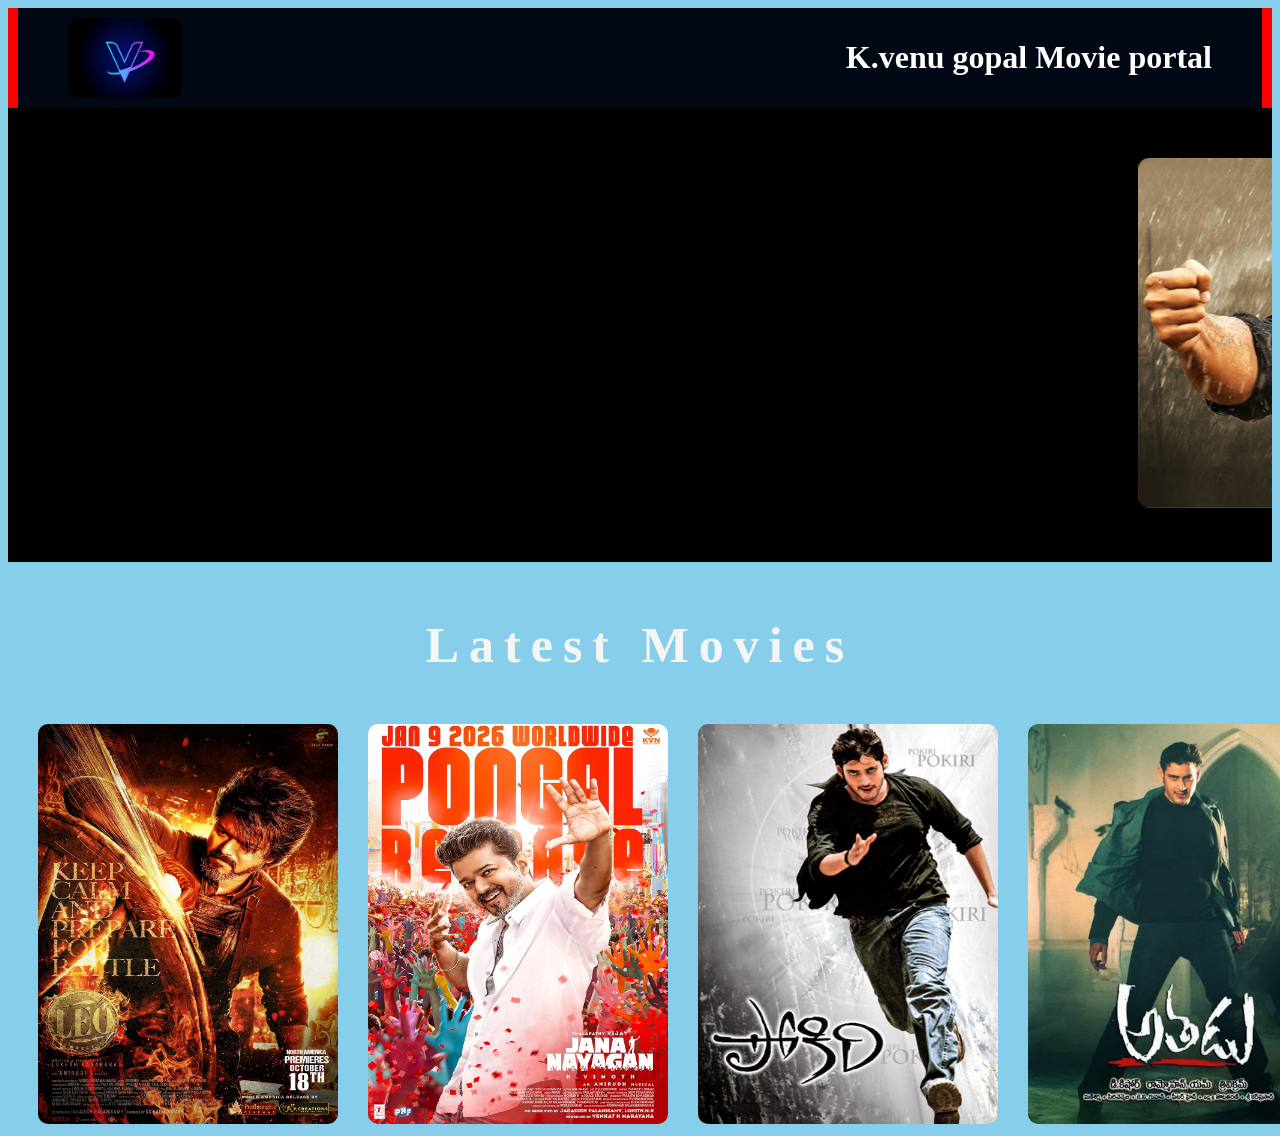
<file: index.html>
<!DOCTYPE html>
<html lang="en">
<head>
    <meta charset="UTF-8">
    <meta name="viewport" content="width=device-width, initial-scale=1.0">
    <title>sudharshan-home</title>
    <link rel="stylesheet" href="./css/style.css">
</head>
<body>
    <header>
        <img src="images/logo.png" alt="" width="10%">
        <h1> K.venu gopal  Movie portal</h1>
        
    </header>
      <!-- <hr> -->
    <div class="cantaint">
        <marquee class="heromarquee">
            <img src="images/lan1.png" alt="" height="350px" width="700px">
            <img src="images/lan2.png" alt="" height="350px" width="700px">
            <img src="images/lan3.png" alt="" height="350px" width="700px">
        </marquee>
        <h3 class="sideheading">
            Latest Movies
        </h3>
        <div class="Latestmovies">
            <a href="movies/movie1.html">
            <img src="images/por1.png" alt="" height="400px" width="300px">
        </a>
        <a href="movies/movie2.html">
            <img src="images/por2.png" alt="" height="400px" width="300px">
        </a>
        <a href="movies/movie3.html">
            <img src="images/por3.png" alt="" height="400px" width="300px">
        </a>
        <a href="movies/movie4.html">
            <img src="images/por4.png" alt="" height="400px" width="300px">
        </a>
        <a href="movies/movie5.html">
            <img src="images/por5.png" alt="" height="400px" width="300px">
        </a>

        </div>
    
    </div>

    <footer>

    </footer>
    
</body>
</html>
</file>
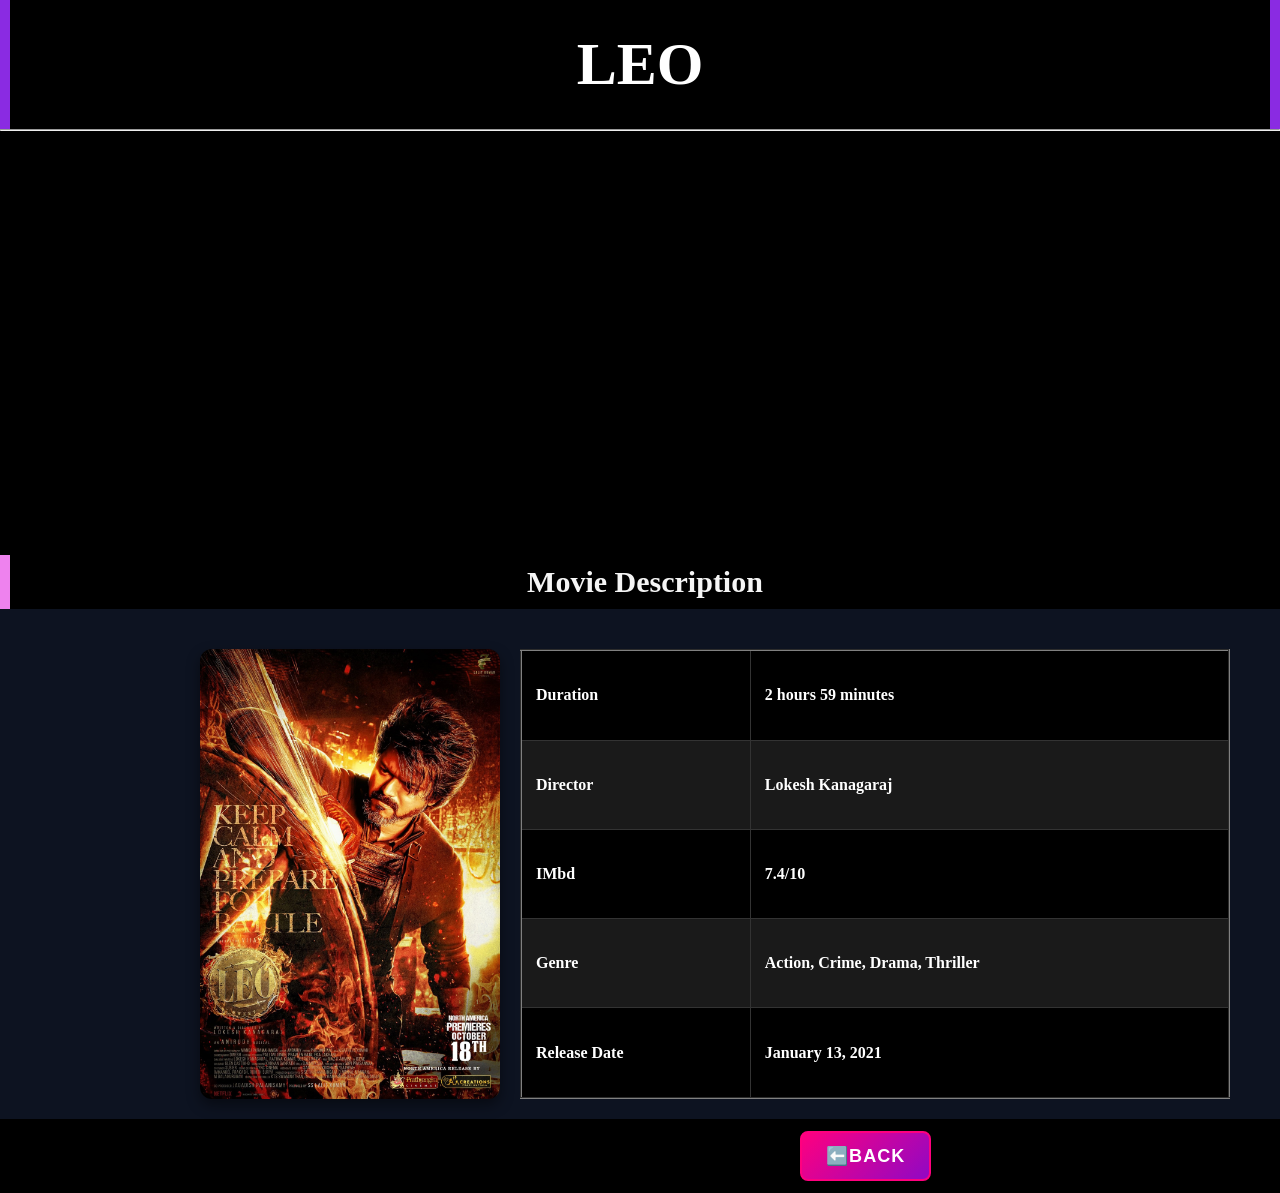
<file: movies/movie1.html>
<!DOCTYPE html>
<html lang="en">
<head>
    <meta charset="UTF-8">
    <meta name="viewport" content="width=device-width, initial-scale=1.0">
    <title>movie1</title>
    <link rel="stylesheet" href="/css/movie1.css">
</head>
<body>
    <h1>LEO</h1>
    <hr>
    <iframe width="100%" height="400px" src="https://www.youtube.com/embed/jJ18xFjsbDs?si=tHtZdhM2S6WBwH58" title="YouTube video player" frameborder="0" allow="accelerometer; autoplay; clipboard-write; encrypted-media; gyroscope; picture-in-picture; web-share" referrerpolicy="strict-origin-when-cross-origin" allowfullscreen></iframe>
    <h3>Movie Description</h3>

    <div class="Description">
        <img src="../images/por1.png" alt="" height="400px" width="300px">
        <table border="2px" width="50%">
        <tr>
            <td>Duration</td>
            <td>2 hours 59 minutes</td>
        </tr>
        <tr>
            <td>Director</td>
            <td>Lokesh Kanagaraj</td>
        </tr>
        <tr>
            <td>IMbd</td>
            <td>7.4/10</td>
        </tr>
        <tr>
            <td>Genre</td>
            <td>Action, Crime, Drama, Thriller</td>
        </tr>
        <tr>
            <td>Release Date</td>
            <td>January 13, 2021</td>
        </tr>

    </table>
    </div>
   
    
    <a href="../index.html"><button> ⬅️Back</button></a>
</body>
</html>
</file>
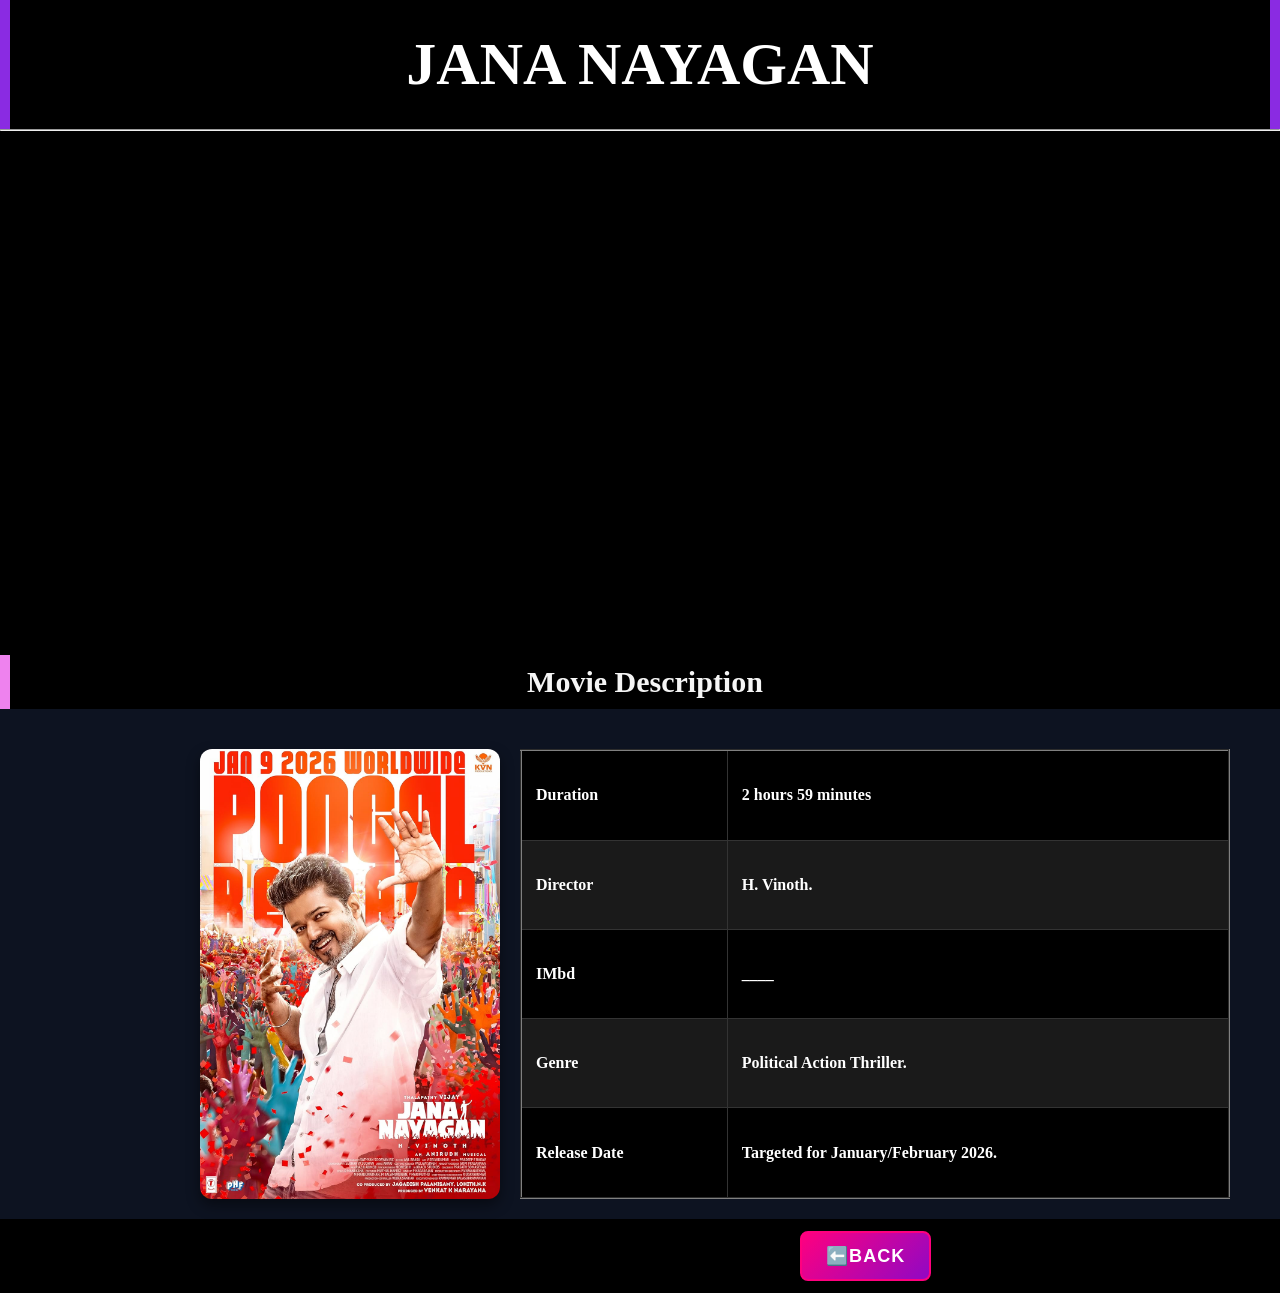
<file: movies/movie2.html>
<!DOCTYPE html>
<html lang="en">
<head>
    <meta charset="UTF-8">
    <meta name="viewport" content="width=device-width, initial-scale=1.0">
    <title>movie2</title>
    <link rel="stylesheet" href="../css/movie2.css">
</head>
<body>
    <h1>JANA NAYAGAN</h1>
    <hr>
    
    <iframe width="100%" height="500px" src="https://www.youtube.com/embed/AneRm8h8Efo?si=u9g_augFoX2qVS7R" title="YouTube video player" frameborder="0" allow="accelerometer; autoplay; clipboard-write; encrypted-media; gyroscope; picture-in-picture; web-share" referrerpolicy="strict-origin-when-cross-origin" allowfullscreen></iframe>
    <h3>Movie Description</h3>
    <div class="Description">
    <img src="../images/por2.png" alt="" height="400px" width="300px">
    <table border="2" width="50%">
        <tr>
            <td>Duration</td>
            <td>2 hours 59 minutes</td>
        </tr>
        <tr>
            <td>Director</td>
            <td>H. Vinoth.</td>
        </tr>
        <tr>
            <td>IMbd</td>
            <td>____</td>
        </tr>
        <tr>
            <td>Genre</td>
            <td>Political Action Thriller.</td>
        </tr>
        <tr>
            <td>Release Date</td>
            <td>Targeted for January/February 2026.</td>
        </tr>

    </table>
    </div>
     <a href="../index.html"><button> ⬅️Back</button></a>
</body>
</html>
</file>
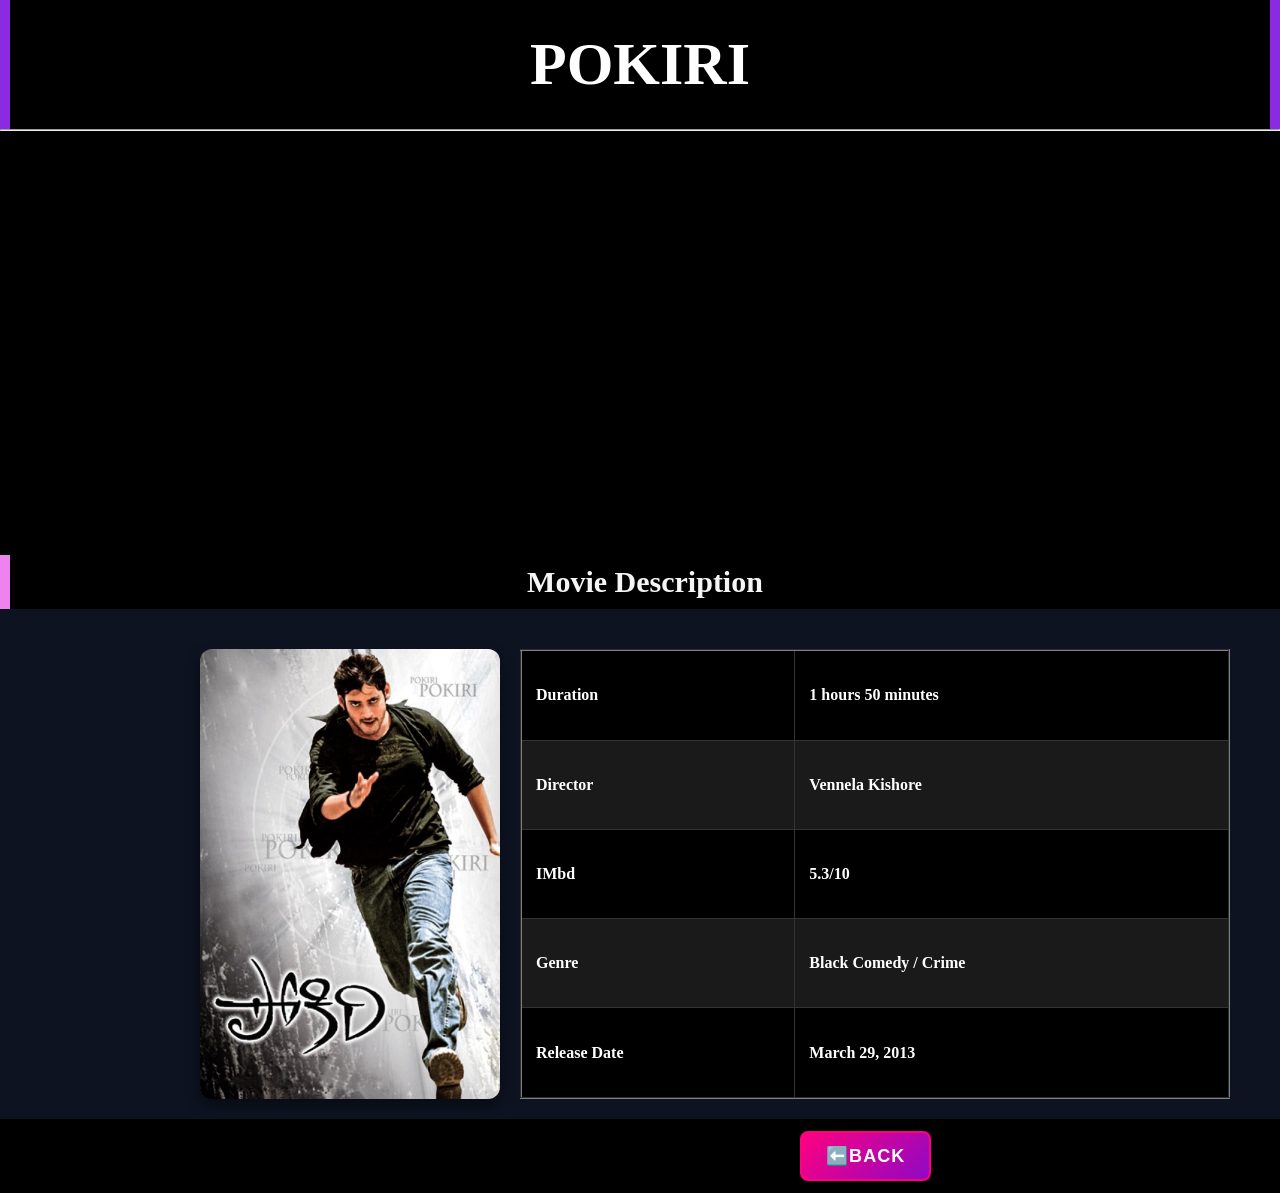
<file: movies/movie3.html>
<!DOCTYPE html>
<html lang="en">
<head>
    <meta charset="UTF-8">
    <meta name="viewport" content="width=device-width, initial-scale=1.0">
    <title>movie3</title>
    <link rel="stylesheet" href="../css/movie3.css">
</head>
<body>
    <h1>POKIRI</h1>
    <hr>
    
    <iframe width="100%" height="400px" src="https://www.youtube.com/embed/thcuCL1wwhY?si=rlXpke-D7zJE0nve" title="YouTube video player" frameborder="0" allow="accelerometer; autoplay; clipboard-write; encrypted-media; gyroscope; picture-in-picture; web-share" referrerpolicy="strict-origin-when-cross-origin" allowfullscreen></iframe>
    <h3>Movie Description</h3>
    <div class="Description">
        <img src="../images/por3.png" alt="" height="400px" width="300px">
        <table border="2" width="50%">
        <tr>
            <td>Duration</td>
            <td>1 hours 50 minutes</td>
        </tr>
        <tr>
            <td>Director</td>
            <td>Vennela Kishore</td>
        </tr>
        <tr>
            <td>IMbd</td>
            <td>5.3/10</td>
        </tr>
        <tr>
            <td>Genre</td>
            <td>Black Comedy / Crime</td>
        </tr>
        <tr>
            <td>Release Date</td>
            <td>March 29, 2013</td>
        </tr>

    </table>

    </div>
    <a href="../index.html"><button> ⬅️Back</button></a>
     
</body>
</html>
</file>
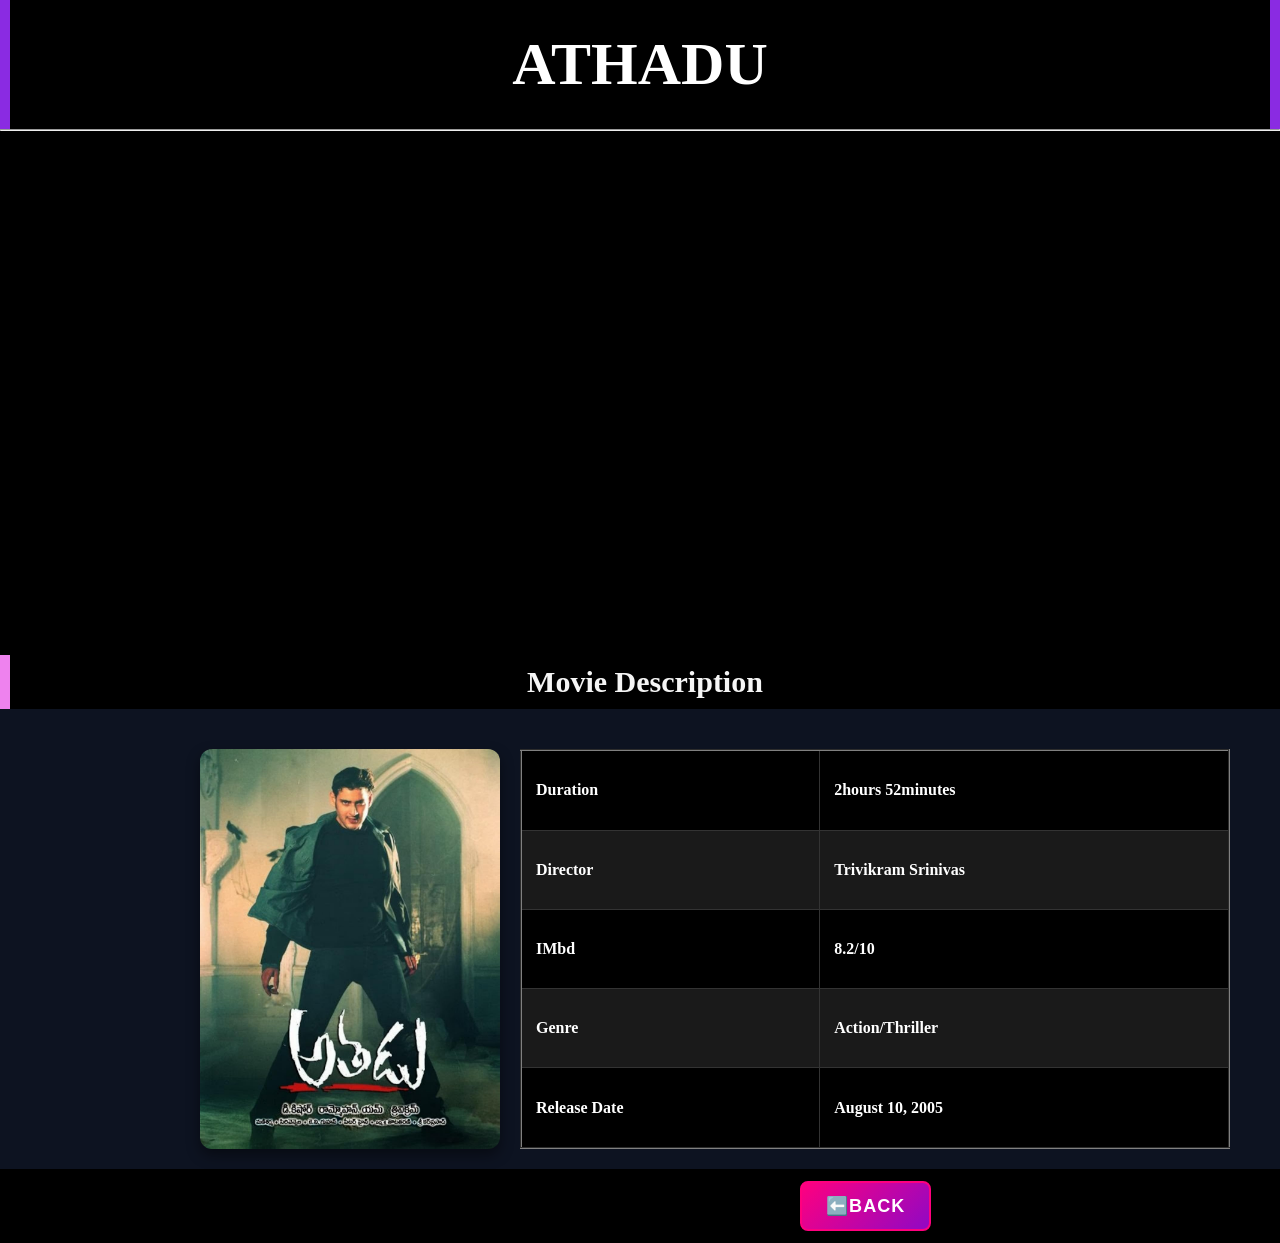
<file: movies/movie4.html>
<!DOCTYPE html>
<html lang="en">
<head>
    <meta charset="UTF-8">
    <meta name="viewport" content="width=device-width, initial-scale=1.0">
    <title>movie4</title>
    <link rel="stylesheet" href="../css/movie4.css">
</head>
<body>
    <h1>ATHADU</h1>
    <hr>
    
    <iframe width="100%" height="500px" src="https://www.youtube.com/embed/REPH25hcJvE?si=DkEzSNt-7UnHYJbT" title="YouTube video player" frameborder="0" allow="accelerometer; autoplay; clipboard-write; encrypted-media; gyroscope; picture-in-picture; web-share" referrerpolicy="strict-origin-when-cross-origin" allowfullscreen></iframe>
    <h3>Movie Description</h3>
    <div class="Description">
    <img src="../images/por4.png" alt="" height="400px" width="300px">
    <table border="2" width="50%">
        <tr>
            <td>Duration</td>
            <td>2hours 52minutes</td>
        </tr>
        <tr>
            <td>Director</td>
            <td>Trivikram Srinivas</td>
        </tr>
        <tr>
            <td>IMbd</td>
            <td>8.2/10</td>
        </tr>
        <tr>
            <td>Genre</td>
            <td>Action/Thriller</td>
        </tr>
        <tr>
            <td>Release Date</td>
            <td>August 10, 2005</td>
        </tr>

    </table>
    </div>
    <a href="../index.html"><button> ⬅️Back</button></a>
</body>
</html>
</file>
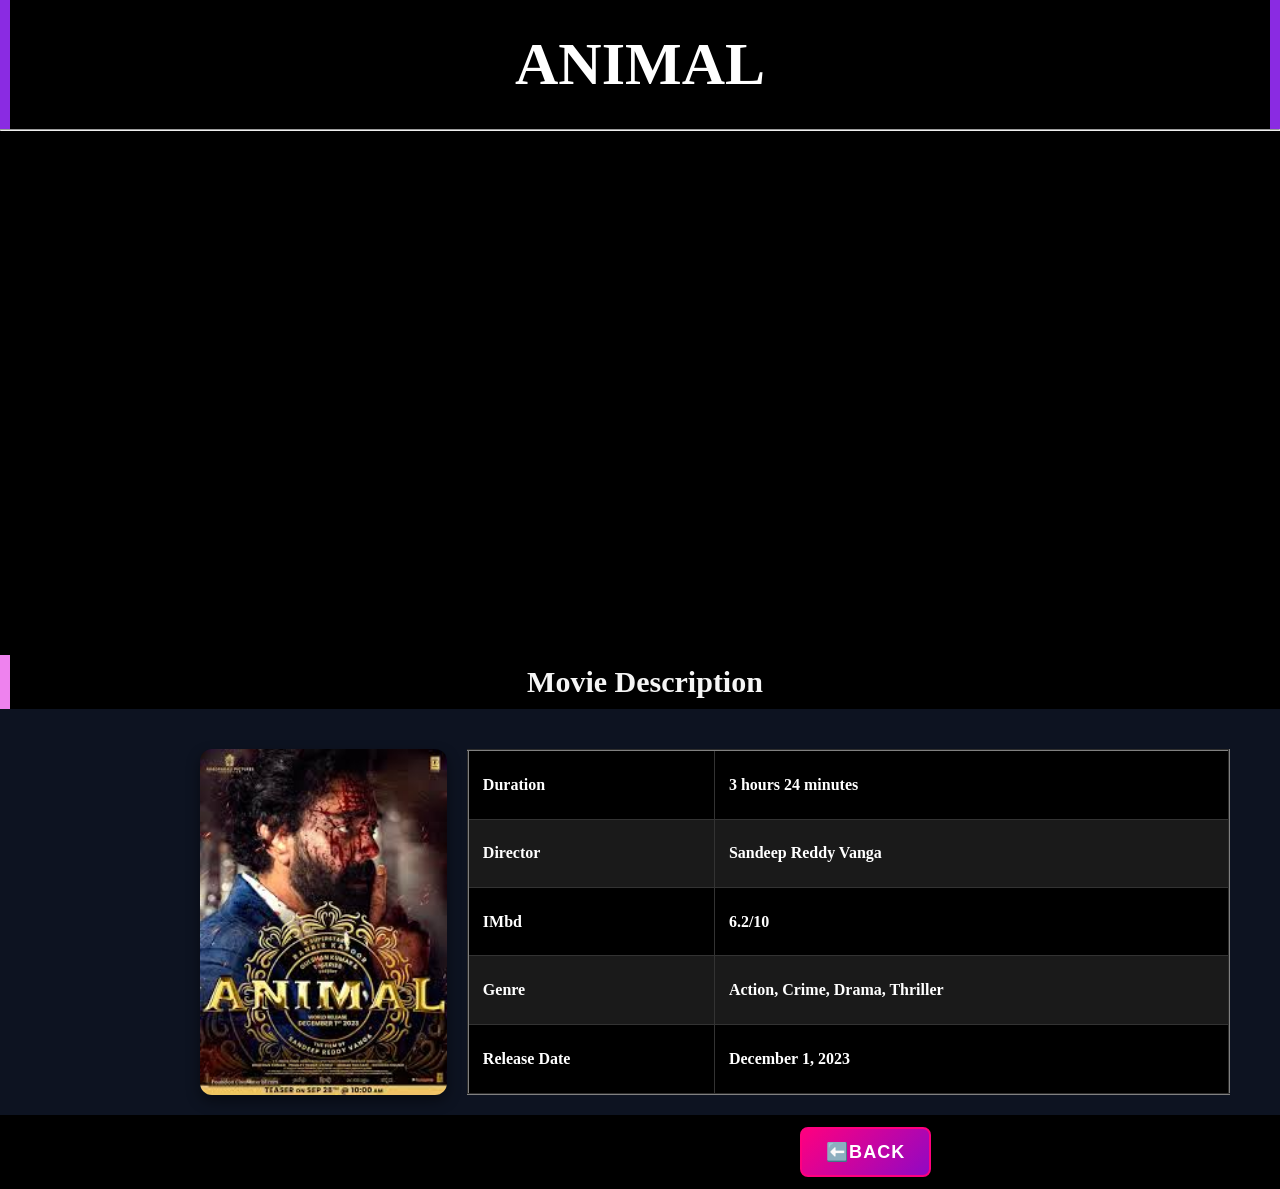
<file: movies/movie5.html>
<!DOCTYPE html>
<html lang="en">
<head>
    <meta charset="UTF-8">
    <meta name="viewport" content="width=device-width, initial-scale=1.0">
    <title>movie5</title>
    <link rel="stylesheet" href="../css/movie5.css">
</head>
<body>
    <h1>ANIMAL</h1>
    <hr>
    
    <iframe width="100%" height="500px" src="https://www.youtube.com/embed/NkaTZerTA7A?si=JnkCGc6W7n3G4yX-" title="YouTube video player" frameborder="0" allow="accelerometer; autoplay; clipboard-write; encrypted-media; gyroscope; picture-in-picture; web-share" referrerpolicy="strict-origin-when-cross-origin" allowfullscreen></iframe>
    <h3>Movie Description</h3>
    <div class="Description">
    <img src="../images/por5.png" alt="" height="400px" width="300px">
    <table border="2" width="50%">
        <tr>
            <td>Duration</td>
            <td>3 hours 24 minutes</td>
        </tr>
        <tr>
            <td>Director</td>
            <td>Sandeep Reddy Vanga</td>
        </tr>
        <tr>
            <td>IMbd</td>
            <td>6.2/10 </td>
        </tr>
        <tr>
            <td>Genre</td>
            <td>Action, Crime, Drama, Thriller</td>
        </tr>
        <tr>
            <td>Release Date</td>
            <td>December 1, 2023</td>
        </tr>

    </table>
    </div>
     <a href="../index.html"><button> ⬅️Back</button></a>
</body>
</html>
</file>
<file: css/style.css>
body{
    background-color: skyblue;
}

header{
    display: flex;
    justify-content: space-between;
    padding: 10px 50px;
    background-color: #000814;
    color: white;
    border-left: 10px solid red;
    border-right: 10px solid red;
}
.heromarquee{
    /* background-image: url("https://img.freepik.com/free-vector/shiny-film-negative-cinema-background-with-text-space_1017-52787.jpg?semt=ais_incoming&w=740&q=80") ; */
    background-position: center;
    background-size: cover;
    background-repeat: no-repeat;
    padding: 50px;
    background-color: black;
}
.sideheading{
    text-align: center;
    font-size: 50px;
    letter-spacing: 10px;
    /* background-color: #081c15; */
    color: whitesmoke;
}
.Latestmovies{
    display: grid;
    grid-template-columns: repeat(5,1fr);
    gap: 30px;
    padding: 0px 0px 0px 30px;
}
img{
    border-radius: 10px;

}
</file>
<file: css/movie1.css>
*{
    margin: 0%;
    background-color: black;
}


h1{
    text-align: center;
    font-size: 60px;
    background-color: black;
    color: white;
    padding: 30px;
    border-left: 10px solid blueviolet;
    border-right: 10px solid blueviolet;
}
.Description{
    display: flex;
    gap: 20px;
    padding: 20px 50px 0px 200px ;
    background-color: #0d1321;

}
h3{
    background-color: black;
    color:whitesmoke;
    padding: 10px;
    border-left: 10px solid violet;
    margin-top: 20px;
    font-size: 30px;
    text-align: center;
}

table {
    width: 90%;
    border-collapse: collapse;
    font-weight: bolder;
    background-color: #111;
    color: #fff;
    margin: 20px auto;
}
thead th {
    background-color: #222;
    color: #fff;
    padding: 12px 14px;
    border: 2px solid #444;
    text-align: left;
}
tbody td {
    padding: 10px 14px;
    border: 1px solid #333;
}
tr:nth-child(even) td {
    background-color: #1a1a1a;
}
tr:hover td {
    background-color: #2b2b2b;
}
img {
    max-width: 100%;
    height: auto;
    display: block;
    margin: 20px auto;
    border-radius: 12px;
    box-shadow: 0px 6px 14px rgba(0,0,0,0.45);
}

.img-frame {
    border: 4px solid #ff007f;
    padding: 6px;
    max-width: 420px;
}


button,
.btn {
    display: inline-block;
    margin: 12px;
    padding: 12px 24px;
    border: 2px solid #ff007f;
    background: linear-gradient(135deg, #ff007f, #9008c4);
    color: #ffffff;
    font-size: 18px;
    font-weight: 700;
    text-transform: uppercase;
    letter-spacing: 0.06em;
    border-radius: 8px;
    cursor: pointer;
    transition: transform 0.2s ease, box-shadow 0.2s ease, background 0.25s ease;
    margin-left: 800px;
}
a{
    color: whitesmoke;
}
</file>
<file: css/movie2.css>
*{
    margin: 0%;
    background-color: black;
}


h1{
    text-align: center;
    font-size: 60px;
    background-color: black;
    color: white;
    padding: 30px;
    border-left: 10px solid blueviolet;
    border-right: 10px solid blueviolet;
}
.Description{
    display: flex;
    gap: 20px;
    padding: 20px 50px 0px 200px ;
    background-color: #0d1321;

}
h3{
    background-color: black;
    color:whitesmoke;
    padding: 10px;
    border-left: 10px solid violet;
    margin-top: 20px;
    font-size: 30px;
    text-align: center;
}

table {
    width: 90%;
    border-collapse: collapse;
    font-weight: bolder;
    background-color: #111;
    color: #fff;
    margin: 20px auto;
}
thead th {
    background-color: #222;
    color: #fff;
    padding: 12px 14px;
    border: 2px solid #444;
    text-align: left;
}
tbody td {
    padding: 10px 14px;
    border: 1px solid #333;
}
tr:nth-child(even) td {
    background-color: #1a1a1a;
}
tr:hover td {
    background-color: #2b2b2b;
}
img {
    max-width: 100%;
    height: auto;
    display: block;
    margin: 20px auto;
    border-radius: 12px;
    box-shadow: 0px 6px 14px rgba(0,0,0,0.45);
}

.img-frame {
    border: 4px solid #ff007f;
    padding: 6px;
    max-width: 420px;
}


button,
.btn {
    display: inline-block;
    margin: 12px;
    padding: 12px 24px;
    border: 2px solid #ff007f;
    background: linear-gradient(135deg, #ff007f, #9008c4);
    color: #ffffff;
    font-size: 18px;
    font-weight: 700;
    text-transform: uppercase;
    letter-spacing: 0.06em;
    border-radius: 8px;
    cursor: pointer;
    transition: transform 0.2s ease, box-shadow 0.2s ease, background 0.25s ease;
    margin-left: 800px;
}
a{
    color: whitesmoke;
}
</file>
<file: css/movie3.css>
*{
    margin: 0%;
    background-color: black;
}


h1{
    text-align: center;
    font-size: 60px;
    background-color: black;
    color: white;
    padding: 30px;
    border-left: 10px solid blueviolet;
    border-right: 10px solid blueviolet;
}
.Description{
    display: flex;
    gap: 20px;
    padding: 20px 50px 0px 200px ;
    background-color: #0d1321;

}
h3{
    background-color: black;
    color:whitesmoke;
    padding: 10px;
    border-left: 10px solid violet;
    margin-top: 20px;
    font-size: 30px;
    text-align: center;
}

table {
    width: 90%;
    border-collapse: collapse;
    font-weight: bolder;
    background-color: #111;
    color: #fff;
    margin: 20px auto;
}
thead th {
    background-color: #222;
    color: #fff;
    padding: 12px 14px;
    border: 2px solid #444;
    text-align: left;
}
tbody td {
    padding: 10px 14px;
    border: 1px solid #333;
}
tr:nth-child(even) td {
    background-color: #1a1a1a;
}
tr:hover td {
    background-color: #2b2b2b;
}
img {
    max-width: 100%;
    height: auto;
    display: block;
    margin: 20px auto;
    border-radius: 12px;
    box-shadow: 0px 6px 14px rgba(0,0,0,0.45);
}

.img-frame {
    border: 4px solid #ff007f;
    padding: 6px;
    max-width: 420px;
}


button,
.btn {
    display: inline-block;
    margin: 12px;
    padding: 12px 24px;
    border: 2px solid #ff007f;
    background: linear-gradient(135deg, #ff007f, #9008c4);
    color: #ffffff;
    font-size: 18px;
    font-weight: 700;
    text-transform: uppercase;
    letter-spacing: 0.06em;
    border-radius: 8px;
    cursor: pointer;
    transition: transform 0.2s ease, box-shadow 0.2s ease, background 0.25s ease;
    margin-left: 800px;
}
a{
    color: whitesmoke;
}
</file>
<file: css/movie4.css>
*{
    margin: 0%;
    background-color: black;
}


h1{
    text-align: center;
    font-size: 60px;
    background-color: black;
    color: white;
    padding: 30px;
    border-left: 10px solid blueviolet;
    border-right: 10px solid blueviolet;
}
.Description{
    display: flex;
    gap: 20px;
    padding: 20px 50px 0px 200px ;
    background-color: #0d1321;

}
h3{
    background-color: black;
    color:whitesmoke;
    padding: 10px;
    border-left: 10px solid violet;
    margin-top: 20px;
    font-size: 30px;
    text-align: center;
}

table {
    width: 90%;
    border-collapse: collapse;
    font-weight: bolder;
    background-color: #111;
    color: #fff;
    margin: 20px auto;
}
thead th {
    background-color: #222;
    color: #fff;
    padding: 12px 14px;
    border: 2px solid #444;
    text-align: left;
}
tbody td {
    padding: 10px 14px;
    border: 1px solid #333;
}
tr:nth-child(even) td {
    background-color: #1a1a1a;
}
tr:hover td {
    background-color: #2b2b2b;
}
img {
    max-width: 100%;
    height: auto;
    display: block;
    margin: 20px auto;
    border-radius: 12px;
    box-shadow: 0px 6px 14px rgba(0,0,0,0.45);
}

.img-frame {
    border: 4px solid #ff007f;
    padding: 6px;
    max-width: 420px;
}


button,
.btn {
    display: inline-block;
    margin: 12px;
    padding: 12px 24px;
    border: 2px solid #ff007f;
    background: linear-gradient(135deg, #ff007f, #9008c4);
    color: #ffffff;
    font-size: 18px;
    font-weight: 700;
    text-transform: uppercase;
    letter-spacing: 0.06em;
    border-radius: 8px;
    cursor: pointer;
    transition: transform 0.2s ease, box-shadow 0.2s ease, background 0.25s ease;
    margin-left: 800px;
}
a{
    color: whitesmoke;
}
</file>
<file: css/movie5.css>
*{
    margin: 0%;
    background-color: black;
}


h1{
    text-align: center;
    font-size: 60px;
    background-color: black;
    color: white;
    padding: 30px;
    border-left: 10px solid blueviolet;
    border-right: 10px solid blueviolet;
}
.Description{
    display: flex;
    gap: 20px;
    padding: 20px 50px 0px 200px ;
    background-color: #0d1321;

}
h3{
    background-color: black;
    color:whitesmoke;
    padding: 10px;
    border-left: 10px solid violet;
    margin-top: 20px;
    font-size: 30px;
    text-align: center;
}

table {
    width: 90%;
    border-collapse: collapse;
    font-weight: bolder;
    background-color: #111;
    color: #fff;
    margin: 20px auto;
}
thead th {
    background-color: #222;
    color: #fff;
    padding: 12px 14px;
    border: 2px solid #444;
    text-align: left;
}
tbody td {
    padding: 10px 14px;
    border: 1px solid #333;
}
tr:nth-child(even) td {
    background-color: #1a1a1a;
}
tr:hover td {
    background-color: #2b2b2b;
}
img {
    max-width: 100%;
    height: auto;
    display: block;
    margin: 20px auto;
    border-radius: 12px;
    box-shadow: 0px 6px 14px rgba(0,0,0,0.45);
}

.img-frame {
    border: 4px solid #ff007f;
    padding: 6px;
    max-width: 420px;
}


button,
.btn {
    display: inline-block;
    margin: 12px;
    padding: 12px 24px;
    border: 2px solid #ff007f;
    background: linear-gradient(135deg, #ff007f, #9008c4);
    color: #ffffff;
    font-size: 18px;
    font-weight: 700;
    text-transform: uppercase;
    letter-spacing: 0.06em;
    border-radius: 8px;
    cursor: pointer;
    transition: transform 0.2s ease, box-shadow 0.2s ease, background 0.25s ease;
    margin-left: 800px;
}
a{
    color: whitesmoke;
}
</file>
